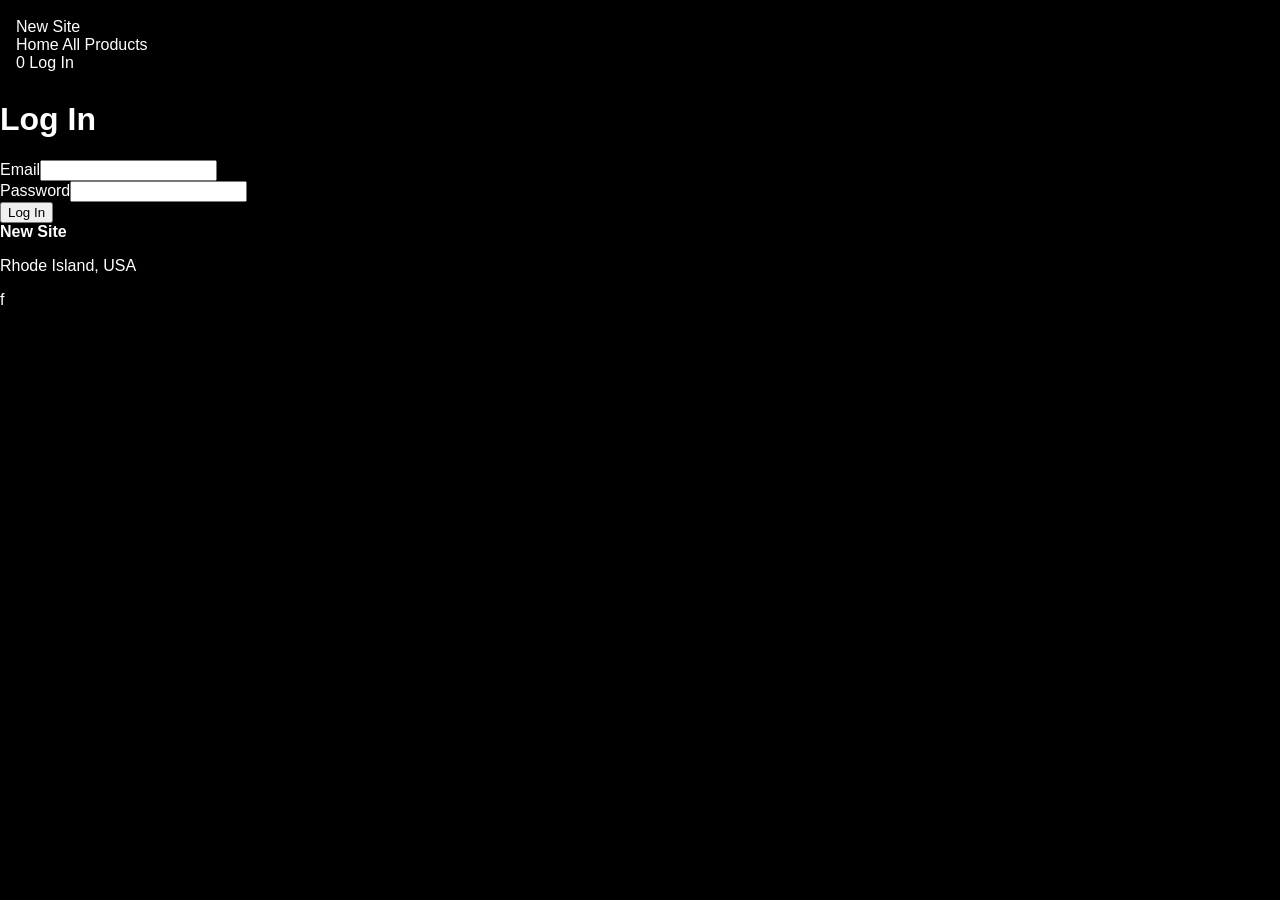
<file: contact.html>
<!DOCTYPE html>
<html lang="en">
<head>
  <meta charset="utf-8">
  <meta name="viewport" content="width=device-width, initial-scale=1">
  <title>Log In | New Site</title>
  <link rel="stylesheet" href="css/site.css">
</head>
<body>
  <header class="header">
    <div class="header-inner">
      <a class="wordmark" href="index.html">New Site</a>
      <nav class="nav">
        <a href="index.html">Home</a>
        <a href="shop.html">All Products</a>
      </nav>
      <div class="header-tools">
        <a class="cart" href="shop.html">0</a>
        <a href="contact.html">Log In</a>
      </div>
    </div>
  </header>
  <main class="wrap page">
    <h1>Log In</h1>
    <form>
      <div class="field"><label for="email">Email</label><input id="email" type="email"></div>
      <div class="field"><label for="pass">Password</label><input id="pass" type="password"></div>
      <button class="btn" type="button">Log In</button>
    </form>
  </main>
  <footer class="footer">
    <div class="footer-inner">
      <div><strong>New Site</strong><p>Rhode Island, USA</p></div>
      <div class="social">
        <a href="https://www.facebook.com/share/1CQuMWvZU5/?mibextid=wwXIfr" aria-label="Facebook" target="_blank" rel="noopener">f</a>
      </div>
      <div></div>
    </div>
  </footer>
</body>
</html>
</file>
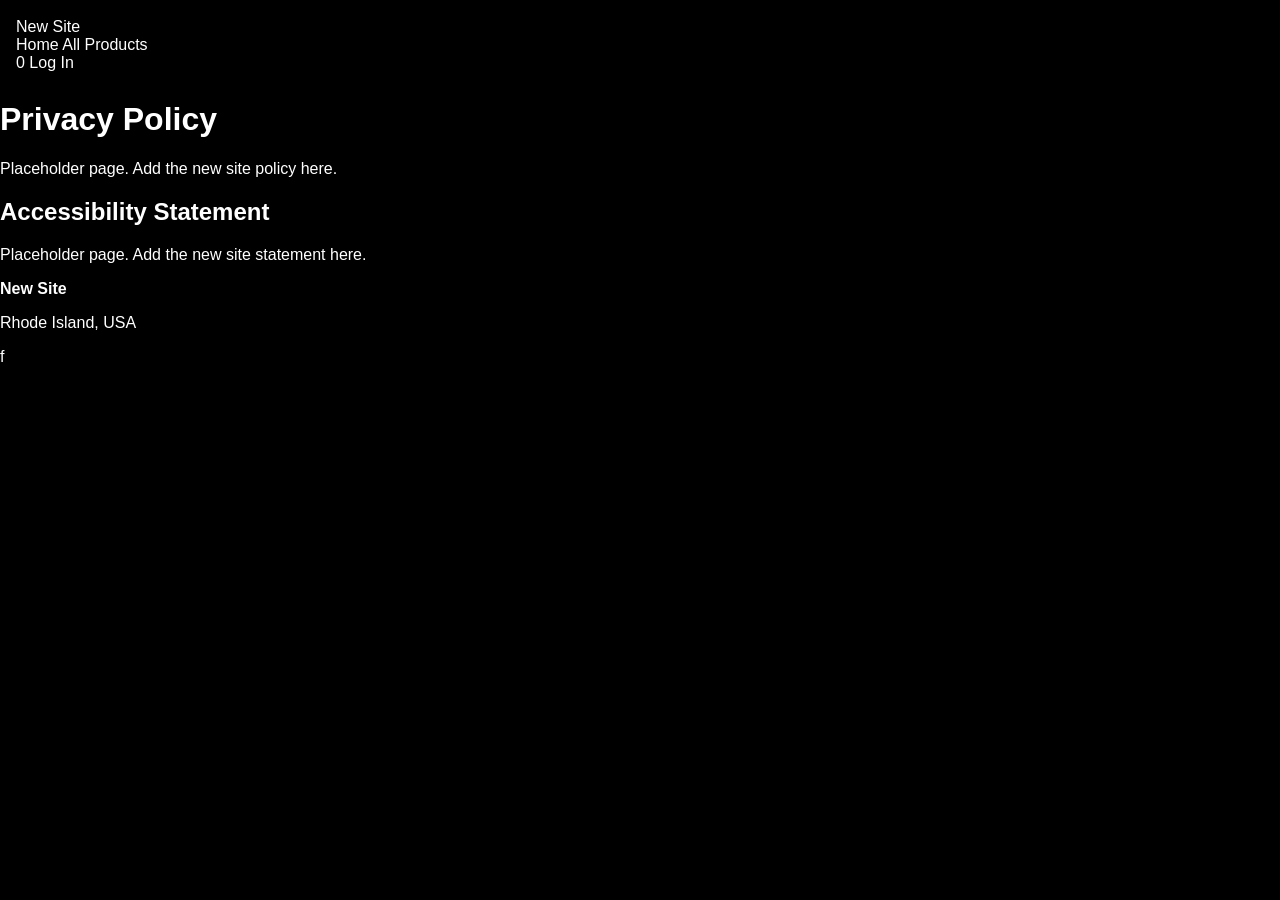
<file: privacy.html>
<!DOCTYPE html>
<html lang="en">
<head>
  <meta charset="utf-8">
  <meta name="viewport" content="width=device-width, initial-scale=1">
  <title>Privacy | New Site</title>
  <link rel="stylesheet" href="css/site.css">
</head>
<body>
  <header class="header">
    <div class="header-inner">
      <a class="wordmark" href="index.html">New Site</a>
      <nav class="nav">
        <a href="index.html">Home</a>
        <a href="shop.html">All Products</a>
      </nav>
      <div class="header-tools">
        <a class="cart" href="shop.html">0</a>
        <a href="contact.html">Log In</a>
      </div>
    </div>
  </header>
  <main class="wrap page">
    <h1>Privacy Policy</h1>
    <p>Placeholder page. Add the new site policy here.</p>
    <h2>Accessibility Statement</h2>
    <p>Placeholder page. Add the new site statement here.</p>
  </main>
  <footer class="footer">
    <div class="footer-inner">
      <div><strong>New Site</strong><p>Rhode Island, USA</p></div>
      <div class="social">
        <a href="https://www.facebook.com/share/1CQuMWvZU5/?mibextid=wwXIfr" aria-label="Facebook" target="_blank" rel="noopener">f</a>
      </div>
      <div></div>
    </div>
  </footer>
</body>
</html>
</file>
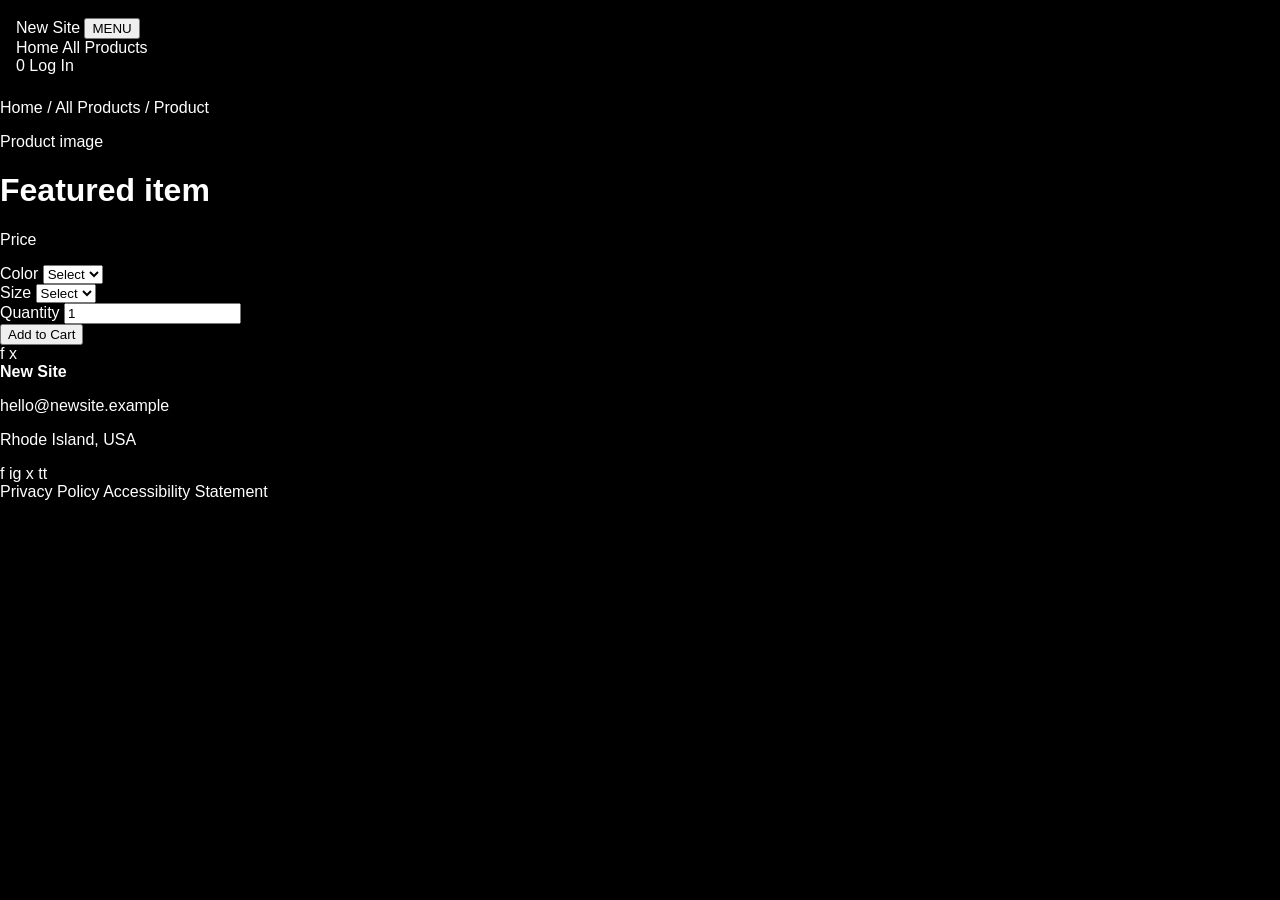
<file: product.html>
<!DOCTYPE html>
<html lang="en">
<head>
  <meta charset="utf-8">
  <meta name="viewport" content="width=device-width, initial-scale=1">
  <title>Product | New Site</title>
  <link rel="stylesheet" href="css/site.css">
</head>
<body>
  <header class="header">
    <div class="header-inner">
      <a class="wordmark" href="index.html">New Site</a>
      <button class="menu-btn" type="button">MENU</button>
      <nav class="nav">
        <a href="index.html">Home</a>
        <a href="shop.html">All Products</a>
      </nav>
      <div class="header-tools">
        <a class="cart" href="shop.html" aria-label="Cart">0</a>
        <a href="contact.html">Log In</a>
      </div>
    </div>
  </header>
  <main id="main" class="wrap">
    <p class="crumbs"><a href="index.html">Home</a> / <a href="shop.html">All Products</a> / Product</p>
    <div class="product">
      <div class="gallery">Product image</div>
      <div>
        <h1>Featured item</h1>
        <p class="price">Price</p>
        <div class="field">
          <label for="color">Color</label>
          <select id="color"><option>Select</option><option>Black</option><option>White</option></select>
        </div>
        <div class="field">
          <label for="size">Size</label>
          <select id="size"><option>Select</option><option>S</option><option>M</option><option>L</option><option>XL</option></select>
        </div>
        <div class="field">
          <label for="qty">Quantity</label>
          <input id="qty" type="number" min="1" value="1">
        </div>
        <button class="btn" type="button">Add to Cart</button>
        <div class="share">
          <a href="https://www.facebook.com/share/1CQuMWvZU5/?mibextid=wwXIfr" aria-label="Facebook" target="_blank" rel="noopener">f</a>
          <a href="#" aria-label="X">x</a>
        </div>
      </div>
    </div>
  </main>
  <footer class="footer">
    <div class="footer-inner">
      <div>
        <strong>New Site</strong>
        <p>hello@newsite.example</p>
        <p>Rhode Island, USA</p>
      </div>
      <div class="social">
        <a href="https://www.facebook.com/share/1CQuMWvZU5/?mibextid=wwXIfr" aria-label="Facebook" target="_blank" rel="noopener">f</a>
        <a href="#" aria-label="Instagram">ig</a>
        <a href="#" aria-label="X">x</a>
        <a href="#" aria-label="TikTok">tt</a>
      </div>
      <div></div>
    </div>
    <div class="legal">
      <a href="privacy.html">Privacy Policy</a>
      <a href="privacy.html">Accessibility Statement</a>
    </div>
  </footer>
</body>
</html>
</file>
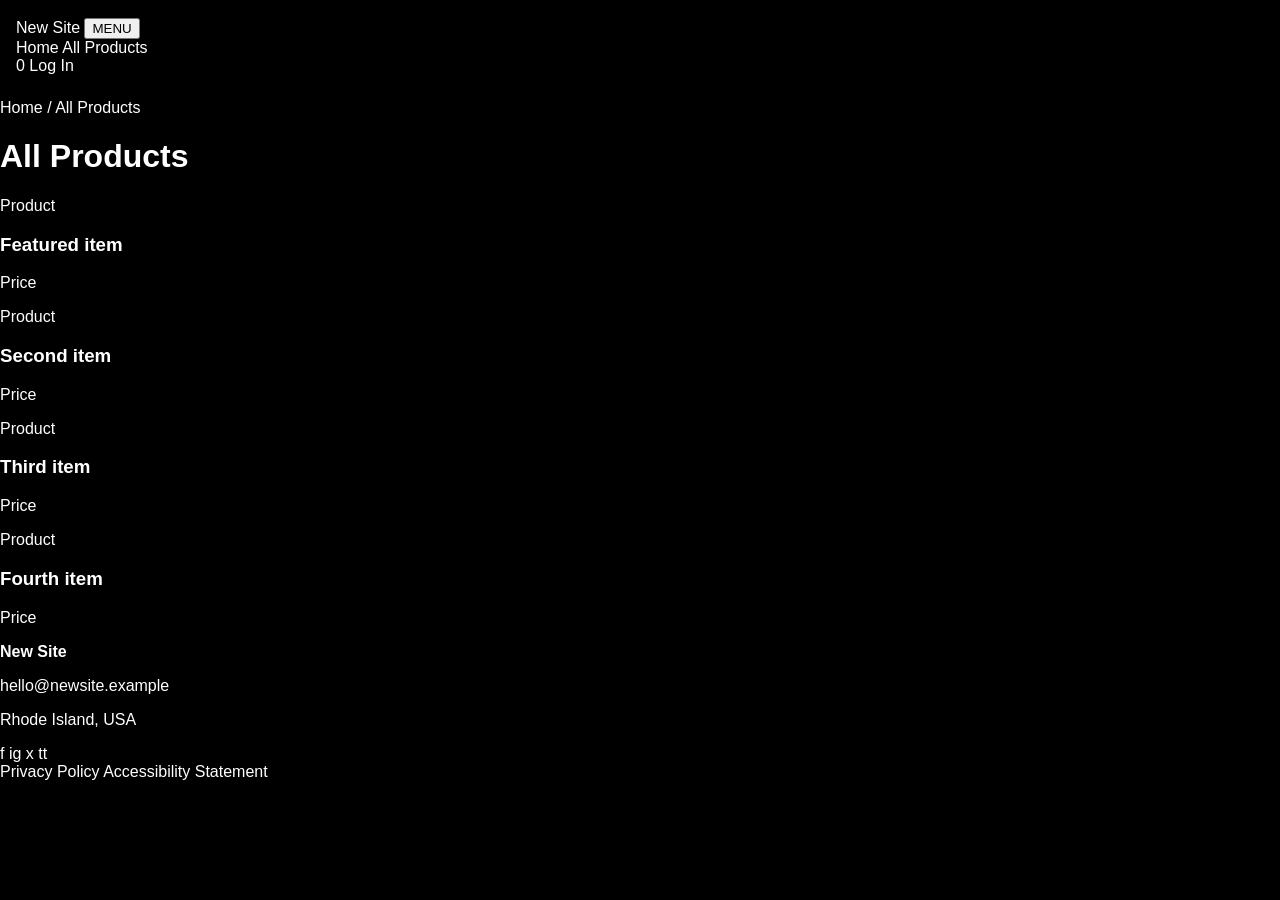
<file: shop.html>
<!DOCTYPE html>
<html lang="en">
<head>
  <meta charset="utf-8">
  <meta name="viewport" content="width=device-width, initial-scale=1">
  <title>All Products | New Site</title>
  <link rel="stylesheet" href="css/site.css">
</head>
<body>
  <header class="header">
    <div class="header-inner">
      <a class="wordmark" href="index.html">New Site</a>
      <button class="menu-btn" type="button">MENU</button>
      <nav class="nav">
        <a href="index.html">Home</a>
        <a href="shop.html">All Products</a>
      </nav>
      <div class="header-tools">
        <a class="cart" href="shop.html" aria-label="Cart">0</a>
        <a href="contact.html">Log In</a>
      </div>
    </div>
  </header>
  <main id="main" class="wrap">
    <p class="crumbs"><a href="index.html">Home</a> / All Products</p>
    <h1 class="section-title">All Products</h1>
    <div class="grid">
      <a class="card" href="product.html"><div class="thumb">Product</div><h3>Featured item</h3><p class="price">Price</p></a>
      <a class="card" href="product.html"><div class="thumb">Product</div><h3>Second item</h3><p class="price">Price</p></a>
      <a class="card" href="product.html"><div class="thumb">Product</div><h3>Third item</h3><p class="price">Price</p></a>
      <a class="card" href="product.html"><div class="thumb">Product</div><h3>Fourth item</h3><p class="price">Price</p></a>
    </div>
  </main>
  <footer class="footer">
    <div class="footer-inner">
      <div>
        <strong>New Site</strong>
        <p>hello@newsite.example</p>
        <p>Rhode Island, USA</p>
      </div>
      <div class="social">
        <a href="https://www.facebook.com/share/1CQuMWvZU5/?mibextid=wwXIfr" aria-label="Facebook" target="_blank" rel="noopener">f</a>
        <a href="#" aria-label="Instagram">ig</a>
        <a href="#" aria-label="X">x</a>
        <a href="#" aria-label="TikTok">tt</a>
      </div>
      <div></div>
    </div>
    <div class="legal">
      <a href="privacy.html">Privacy Policy</a>
      <a href="privacy.html">Accessibility Statement</a>
    </div>
  </footer>
</body>
</html>
</file>
<file: css/site.css>
:root { --teal: #3dccc7; }
* { box-sizing: border-box; }
html, body { margin: 0; background: #000; color: #fff; font-family: Arial, Helvetica, sans-serif; }
a { color: inherit; text-decoration: none; }
.header { display: flex; align-items: center; gap: 12px; padding: 18px 16px 8px; }
.mark { width: 42px; height: 28px; display: flex; gap: 4px; align-items: center; flex: none; }
.mark span { display: block; width: 10px; background: var(--teal); border-radius: 8px; }
.mark span:nth-child(1), .mark span:nth-child(3) { height: 16px; }
.mark span:nth-child(2) { height: 26px; }
.word { font-size: 22px; line-height: 1.15; font-weight: 500; }
.burger { margin-left: auto; width: 28px; display: flex; flex-direction: column; gap: 5px; background: none; border: 0; padding: 6px 0; }
.burger i { display: block; height: 2px; background: #fff; }
.bag-wrap { text-align: center; padding: 18px 0 22px; border-bottom: 1px solid #2a2a2a; }
.bag { width: 54px; margin: 0 auto; }
.bag .handle { width: 22px; height: 14px; border: 3px solid var(--teal); border-bottom: 0; border-radius: 12px 12px 0 0; margin: 0 auto; }
.bag .body { width: 46px; height: 40px; background: var(--teal); border-radius: 4px; margin: -2px auto 0; color: #063; font-weight: 700; display: flex; align-items: center; justify-content: center; font-size: 18px; }
.nav-panel { display: none; background: #111; padding: 8px 18px 16px; }
.nav-panel a { display: block; padding: 10px 0; border-bottom: 1px solid #222; }
.nav-panel.open { display: block; }
.banner { margin: 22px 16px; }
.flame { min-height: 180px; background: #071433; display: flex; align-items: center; justify-content: flex-end; padding: 18px 22px; box-shadow: inset 0 0 40px #ff5a00; }
.flame b { font-size: 34px; line-height: 1; font-weight: 700; color: #d7b6ff; text-shadow: 0 0 10px #ff6a00; }
.welcome { padding: 8px 18px 40px; color: #ddd; }
</file>
